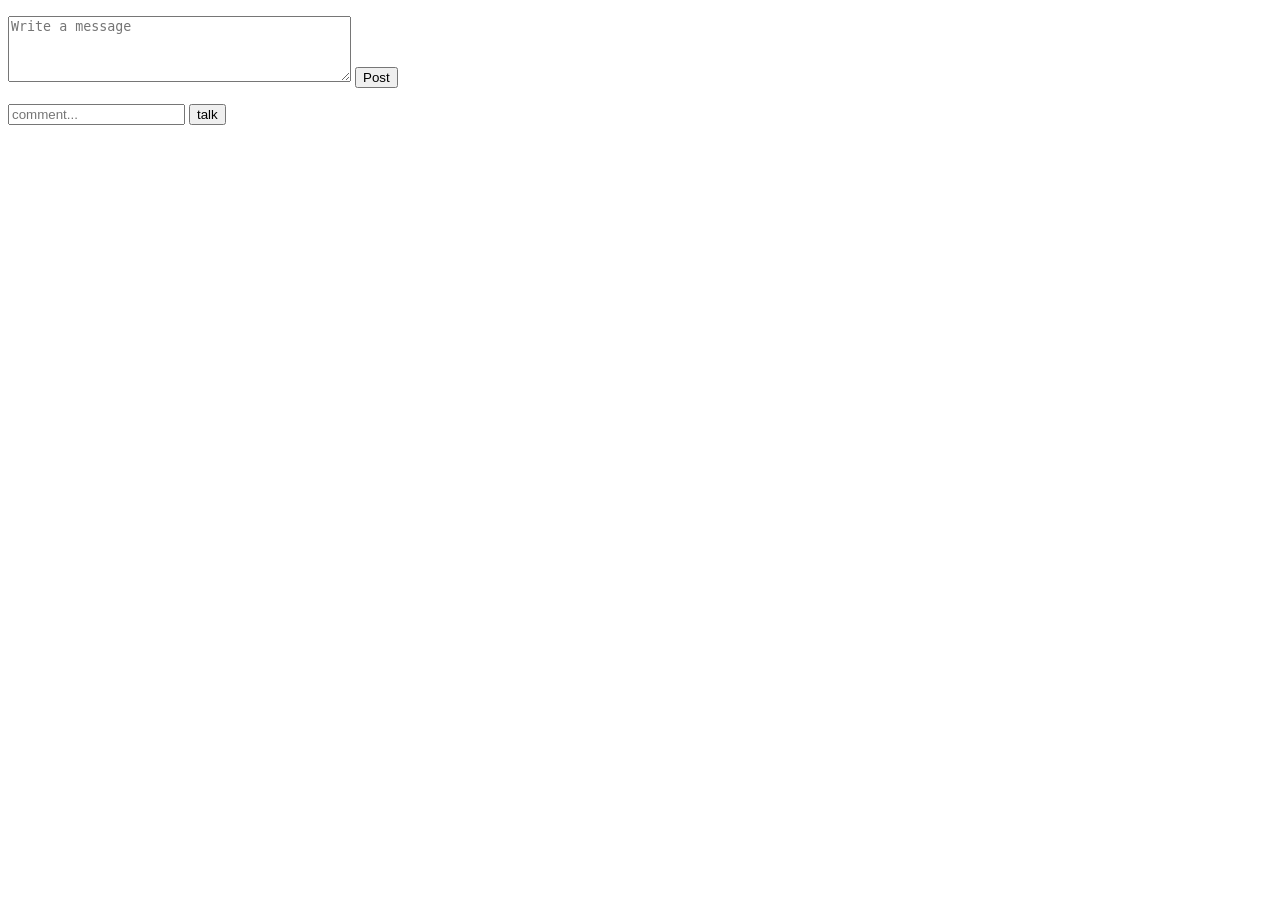
<file: src/main/resources/templates/index.html>
<!DOCTYPE html>
<html xmlns:th="http://www.thymeleaf.org" xmlns:sec="http://www.thymeleaf.org/extras/spring-securit">

<head th:replace="layout :: site-head">
<title >BookBuy</title>
</head>

<body>

<header th:replace="layout :: site-header" ></header>

<div class="container">

<div class="col-md-2 well">
<div th:unless="${user == null}">
<p><a th:href="@{/user}" th:text="${user.firstName} + ${ user.lastName}"></a></p>
<p><a th:href="@{/user}" th:text="'@'+${user.username}"></a></p>
</div>
<div>

</div>
</div>

<div class="col-md-5">
<div sec:authorize="isAuthenticated()" > <!-- div to write post -->
<form th:action="@{/post}" method="post" th:object="${postForm}" class="form-group">
<textarea rows="4" cols="40" th:field="*{post}" class="form-control" placeholder="Write a message"></textarea>
<button class="btn btn-default" type="submit">Post</button>
</form>
</div>
<div th:unless="${#lists.isEmpty(allpost)}" > <!-- div to show post -->
<div th:each="p:${allpost}" class="well"><!-- div to show each post -->
<p th:text="${p.post}" ></p>
<div sec:authorize="isAuthenticated()"> <!-- form for comment -->
<form th:action="@{/posts/comment}" method="post" th:object="${comment}"  class="form-group">
<input type="text" th:field="*{body}" placeholder="comment..." class="form-control"></input>
<input type="hidden" th:value="${p.id}" name="someId"></input>
<button class="btn btn-default">talk</button>
</form>
</div>
<div th:unless="${#lists.isEmpty(p.comments)}" ><!-- comments for post -->
<div th:each="c:${p.comments}" class="well">
<p th:text="${c.comment}"></p>
</div>
</div>
</div>

</div>

</div >

</div>



</body>

</html>
</file>
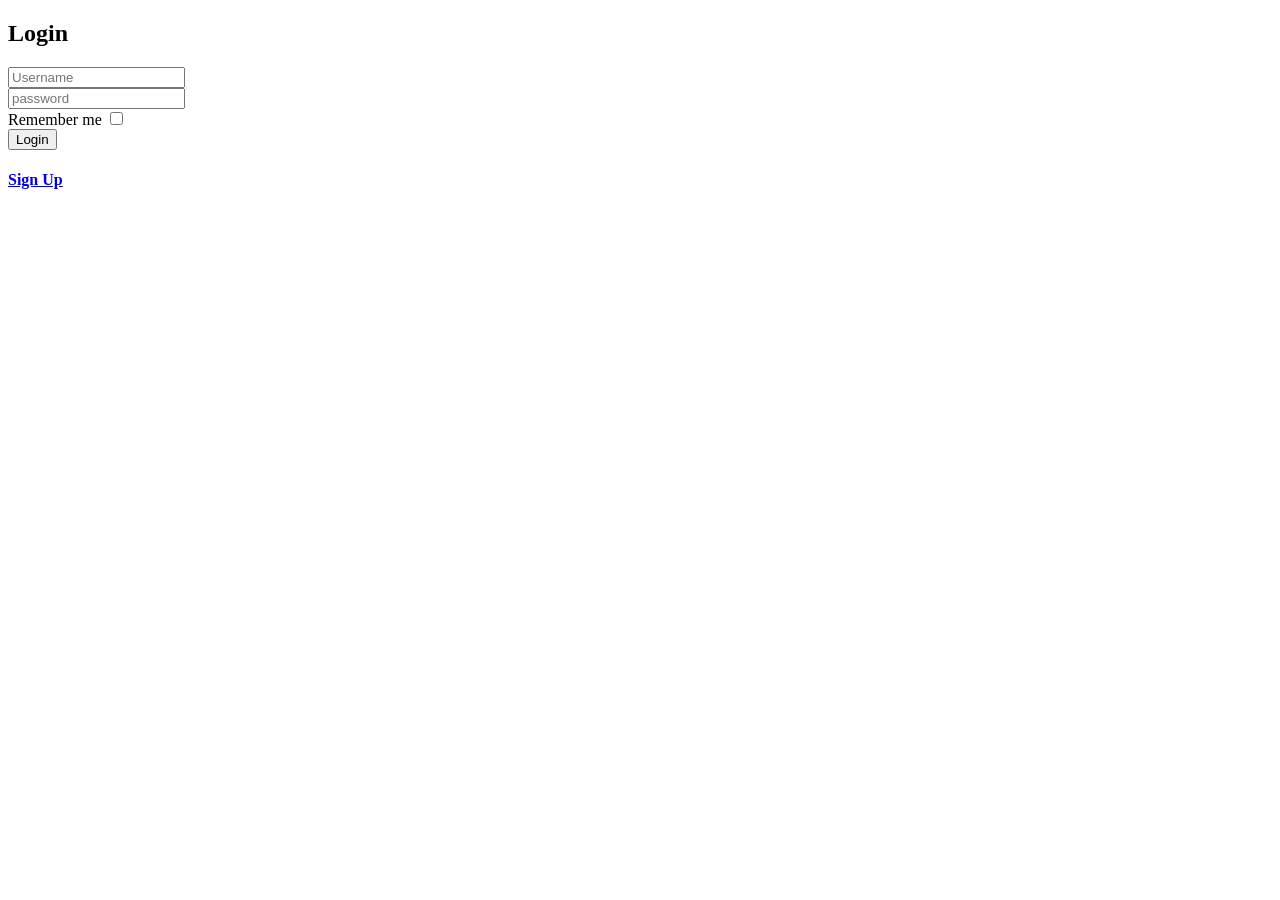
<file: src/main/resources/templates/login.html>
<!DOCTYPE html>
<html xmlns:th="http://www.thymeleaf.org">

<head th:replace="layout :: site-head">
  <title>Login</title>
</head>

<body>

<header th:replace="layout :: site-header"></header>

<div class="container">
<form method="post"  class="form-signin" th:action="@{/login}">
<input type="hidden" name="${_csrf.parameterName}" value="${_csrf.token}"/>
<h2 class="form-signin-heading">Login</h2>


<div class="form-group">
  <input id="username" type="text" name="username"  placeholder="Username" class="form-control" required="required"/>
  

</div>
<div class="form-group">
  <input id="password" type="password" name="password" th:value="*{password}"  class="form-control" placeholder="password" required="required"/>
  
   <input type="hidden" name="${_csrf.parameterName}" value="${_csrf.token}"/>
                                
</div>
 <div>
        <label for="remember-me">Remember me</label>
        <input type="checkbox" name="remember-me" id="remember-me"/>
    </div>
  <div>
  <button type="submit"  class="btn btn-lg btn-primary btn-block">Login</button>
  <h4 class="text-center"><a href="register.html" th:href="@{/register}">Sign Up</a></h4></div>
</form>

<footer th:replace="layout :: site-footer" ></footer>
</div>
</body>

</html>
</file>
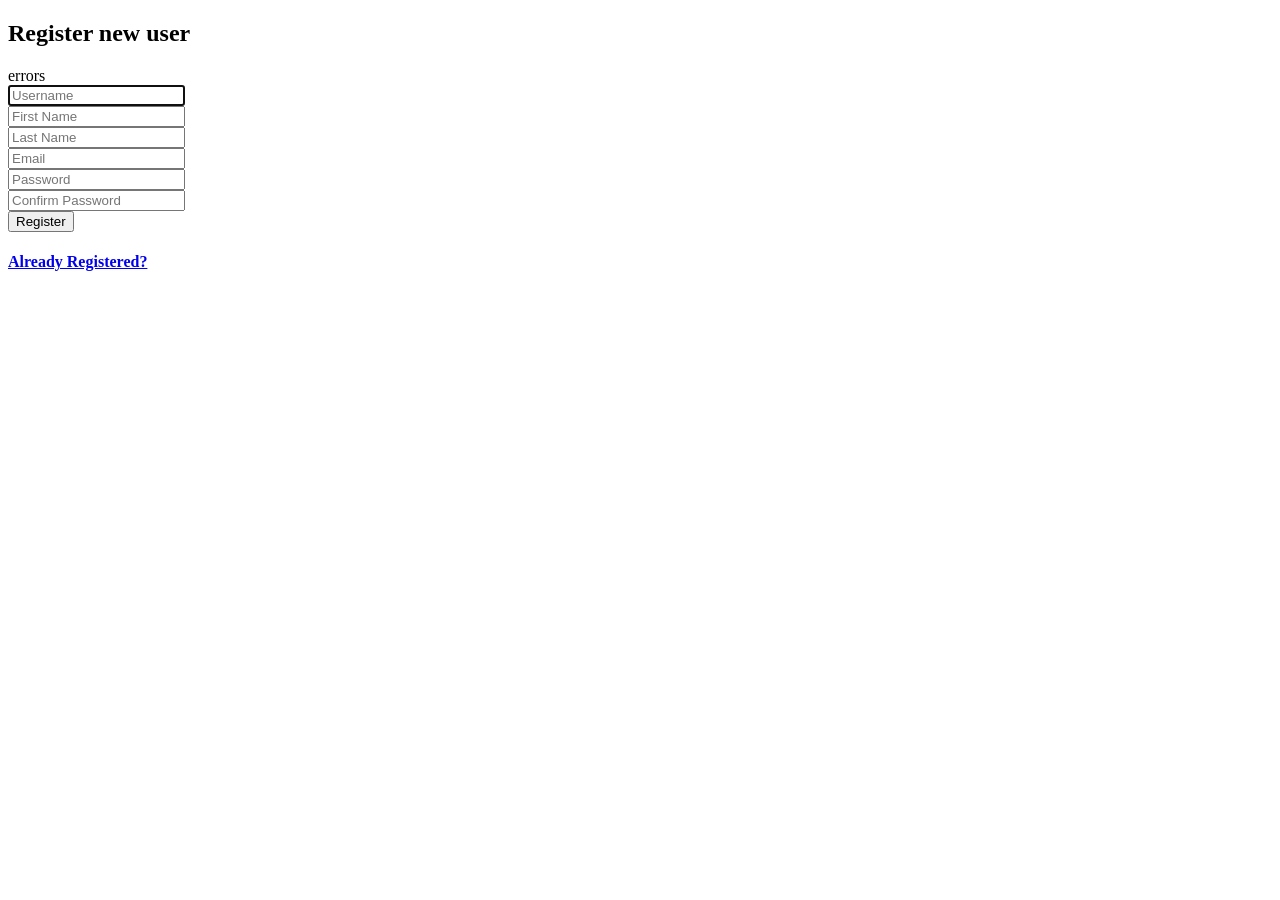
<file: src/main/resources/templates/register.html>
<!DOCTYPE html>
<html xmlns:th="http://www.thymeleaf.org">

<head th:replace="layout :: site-head">
  <title>Register new user</title>
</head>

<body>
<div class="container">

<header th:replace="layout :: site-header" ></header>

<form method="post" th:object="${registerForm}" th:action="@{/register}" class="form-signin" >
    <h2 class="form-signin-heading">Register new user</h2>
    <div th:if="${#fields.hasErrors('*')}">errors</div>
    
    <div class="form-group">
  <input id="username" type="text" name="username" th:field="*{username}" th:errorclass="fieldError" placeholder="Username" class="form-control" autofocus="autofocus"/>
 </div>                  
	  
	  
	  <div class="form-group">
  <input id="first_name" type="text" name="firstName" th:field="*{firstName}" placeholder="First Name" class="form-control"/>
  </div>
  
  <div class="form-group">
  <input id="last_name" type="text" name="lastName" th:field="*{lastName}" placeholder="Last Name" class="form-control"/>
  </div>
                              
     <div class="form-group">
  <input id="email" type="text" name="email" th:field="*{email}" placeholder="Email" class="form-control"/>
  </div>
       
<div class="form-group">
  <input id="password" type="password" name="password" th:field="*{password}"  placeholder="Password" class="form-control"/>
    </div>       
    
    <div class="form-group">
    <input type="password" name="passwordConfirm" th:fields="*{passwordConfirm}" placeholder="Confirm Password" class="form-control"/>
    </div>                     
	
<div><button type="submit" class="btn btn-lg btn-primary btn-block">Register</button> </div>
<h4 class="text-center"><a href="@{/login}">Already Registered?</a></h4>	                            	                              	                             
</form>
 <div class="row">
<footer th:replace="layout :: site-footer" class="center-block"></footer>
</div>
</div>

</body>

</html>
</file>
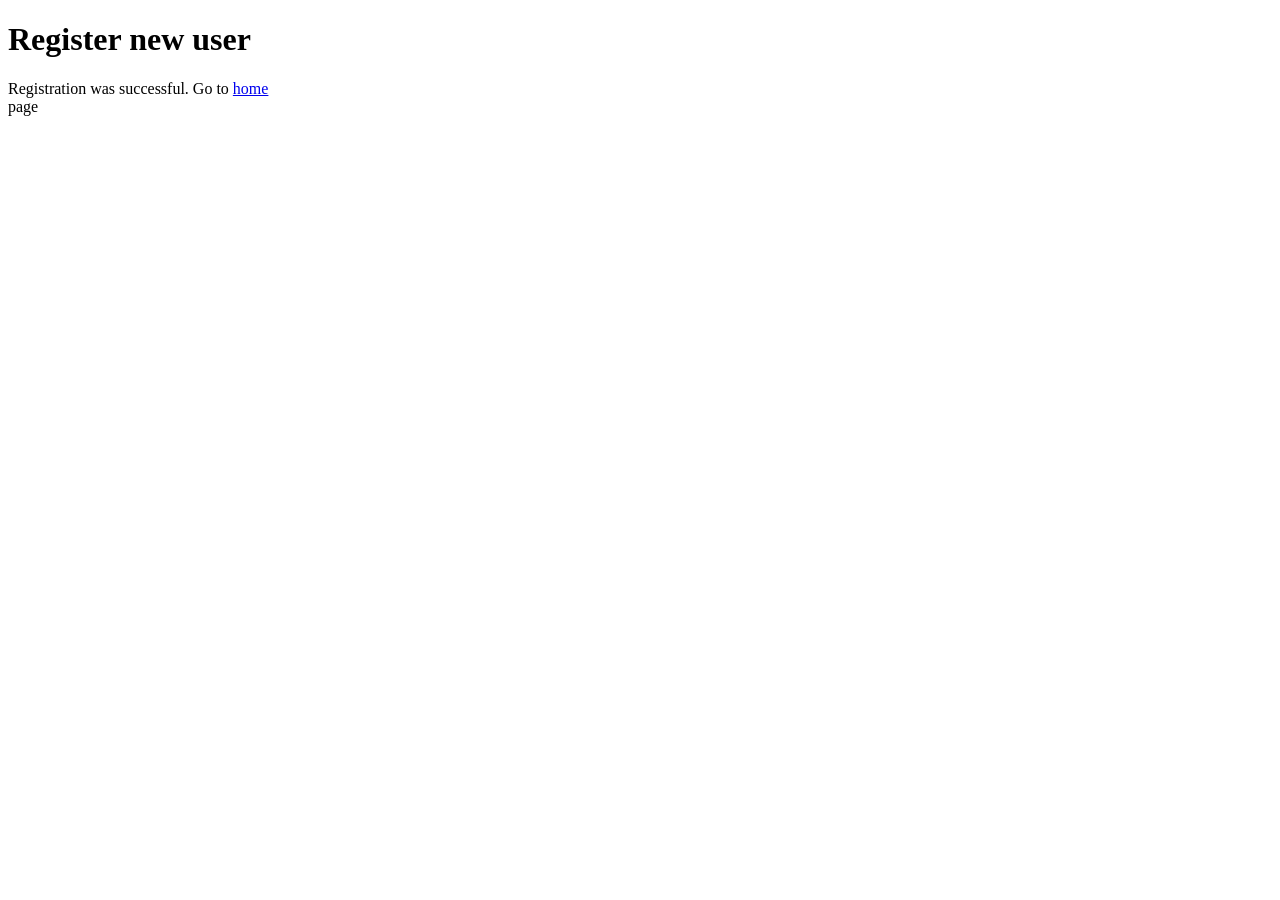
<file: src/main/resources/templates/registered.html>
<!DOCTYPE html>
<html xmlns:th="http://www.thymeleaf.org">

<head th:replace="layout :: site-head">
  <title>Register new user</title>
</head>

<body>

<header th:replace="layout :: site-header" />

<h1>Register new user</h1>

<div>Registration was successful. Go to  <a href="index.html" th:href="@{/}">home </a></div>page

<footer th:replace="layout :: site-footer" />

</body>

</html>
</file>
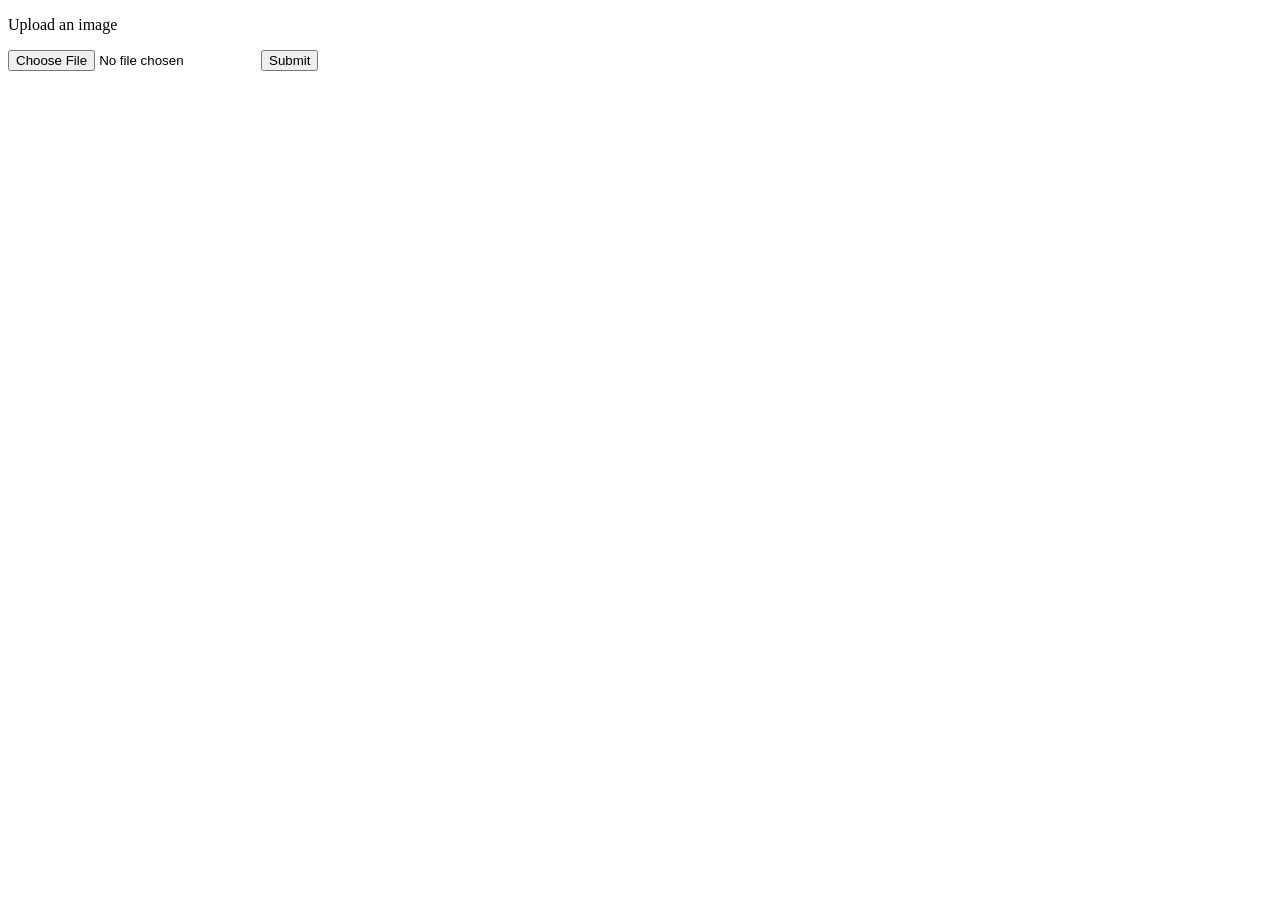
<file: src/main/resources/templates/upload.html>
<!DOCTYPE html>
<html xmlns:th="http://www.thymeleaf.org" xmlns:sec="http://www.thymeleaf.org/extras/spring-securit">

<head th:replace="layout :: site-head">
<title >BookBuy</title>
</head>

<body>

<header th:replace="layout :: site-header" ></header>

<div class="container"></div>
<p>Upload an image</p>
<form method="post" enctype="multipart/form-data" th:action="@{/profile_up}">
<p><input type="file" name="file"></input><input type="submit"></input> </p>
</form>
</body>
</html>
</file>
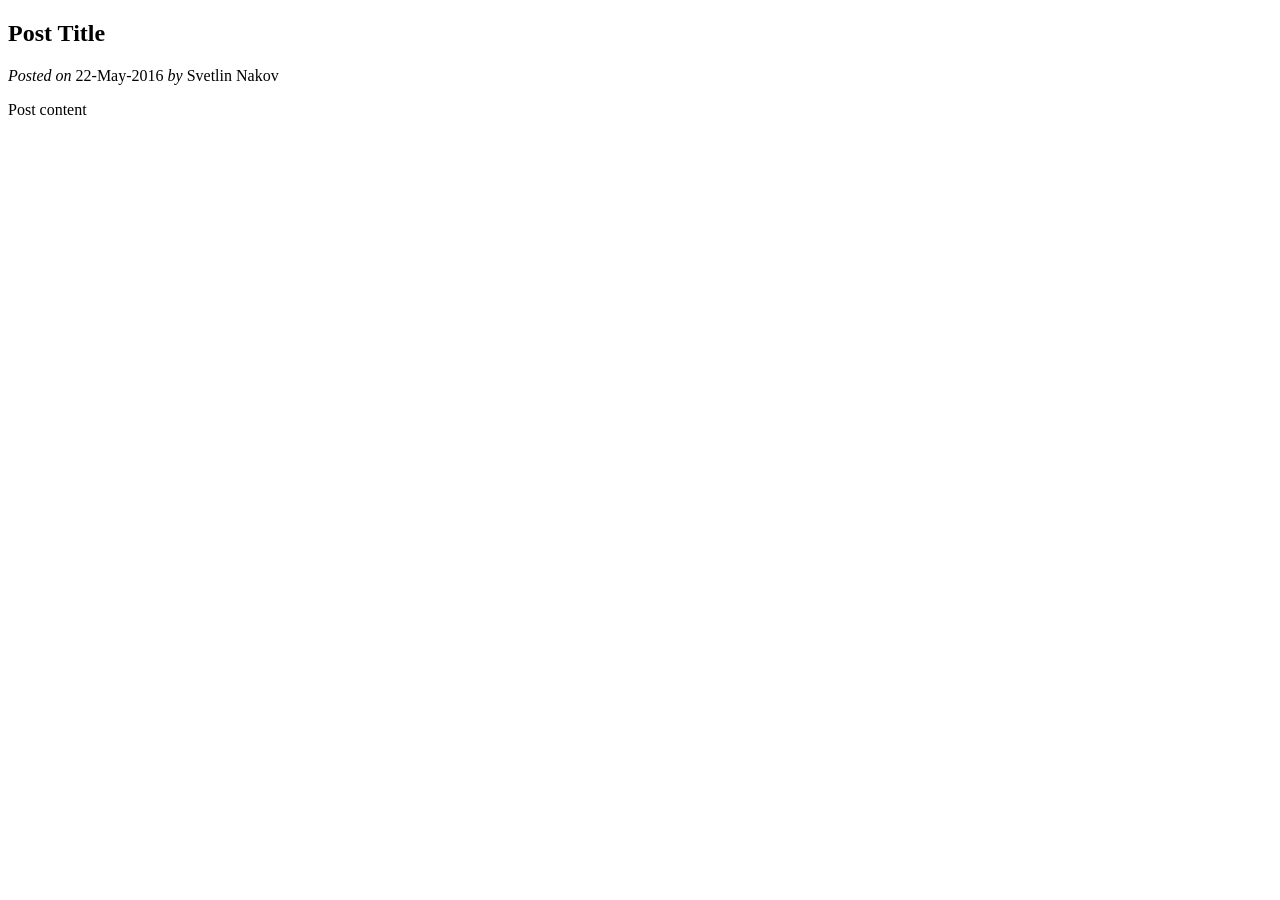
<file: src/main/resources/templates/posts/view.html>
<!DOCTYPE html>
<html xmlns:th="http://www.thymeleaf.org">

<head th:replace="layout :: site-head">
    <title th:text="${post.title}">View Post</title>
</head>

<body>

<header th:replace="layout :: site-header" />

<main id="posts">
  <article>
    <h2 class="title" th:text="${post.title}">Post Title</h2>
    <div class="date">
    <i>Posted on</i>
    <span th:text="${#dates.format(post.postedOn, 'dd-MMM-yyyy')}">22-May-2016</span>
        <span th:if="${post.user}" th:remove="tag">
        <i>by</i>
        <span th:text="${post.user.fullName != null ?
                         post.user.fullName : post.user.username}">Svetlin Nakov</span>
        </span>
    </div>
    <p class="content" th:utext="${post.body}">Post content</p>
  </article>
</main>

<footer th:replace="layout :: site-footer" />

</body>

</html>
</file>
